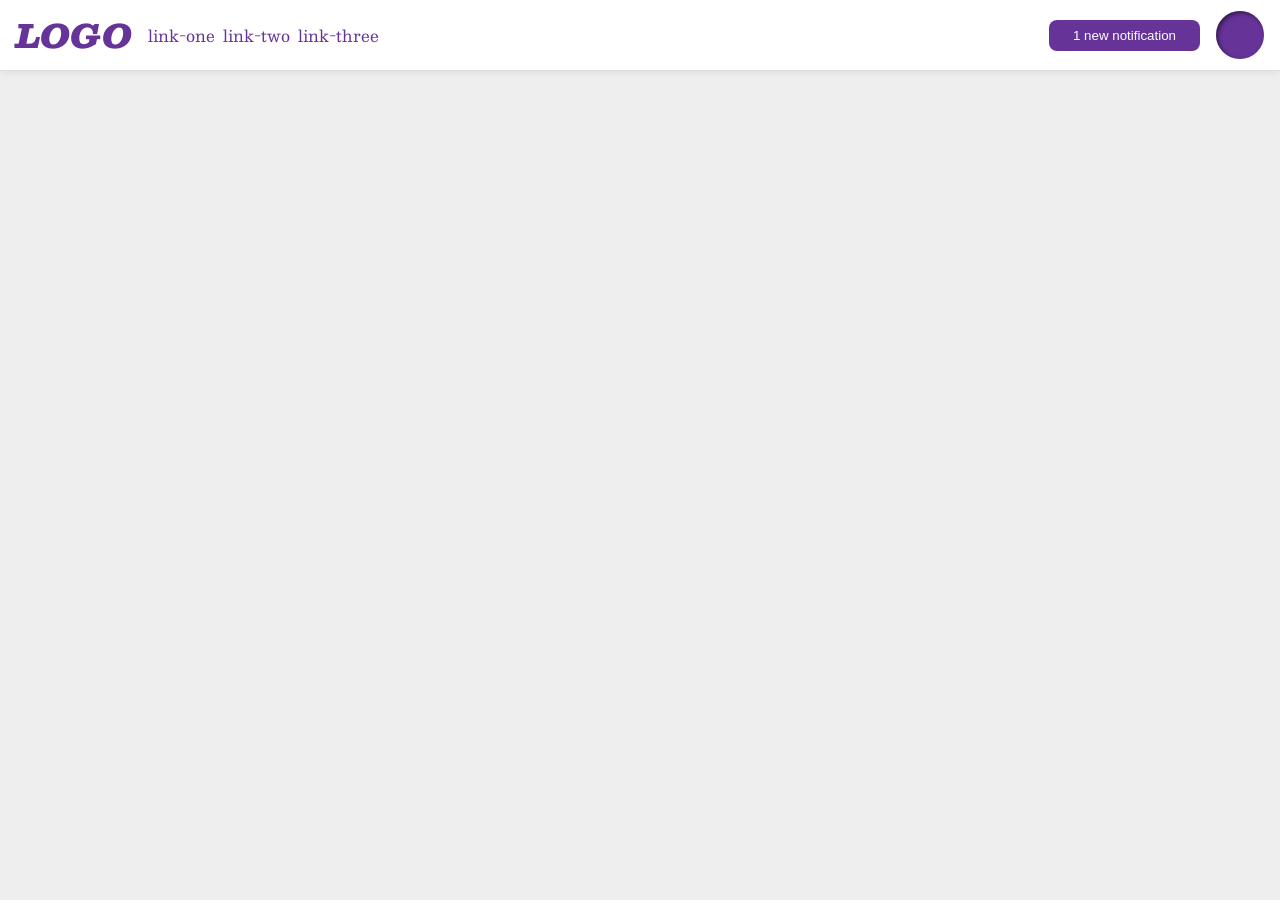
<file: foundations/flex/03-flex-header-2/index.html>
<!DOCTYPE html>
<html lang="en">
  <head>
    <meta charset="UTF-8">
    <meta http-equiv="X-UA-Compatible" content="IE=edge">
    <meta name="viewport" content="width=device-width, initial-scale=1.0">
    <title>Flex Header 2</title>
    <link rel="stylesheet" href="style.css">
  </head>
  <body>
    <div class="header">
      <div class="left-section">
        <div class="logo">
          LOGO
        </div>
        <ul class="links">
          <li><a href="https://google.com">link-one</a></li>
          <li><a href="https://google.com">link-two</a></li>
          <li><a href="https://google.com">link-three</a></li>
        </ul>
      </div>
      <div class="right-section">
        <button class="notifications">
          1 new notification
        </button>
        <div class="profile-image"></div>
      </div>
    </div>
  </body>
</html>
</file>
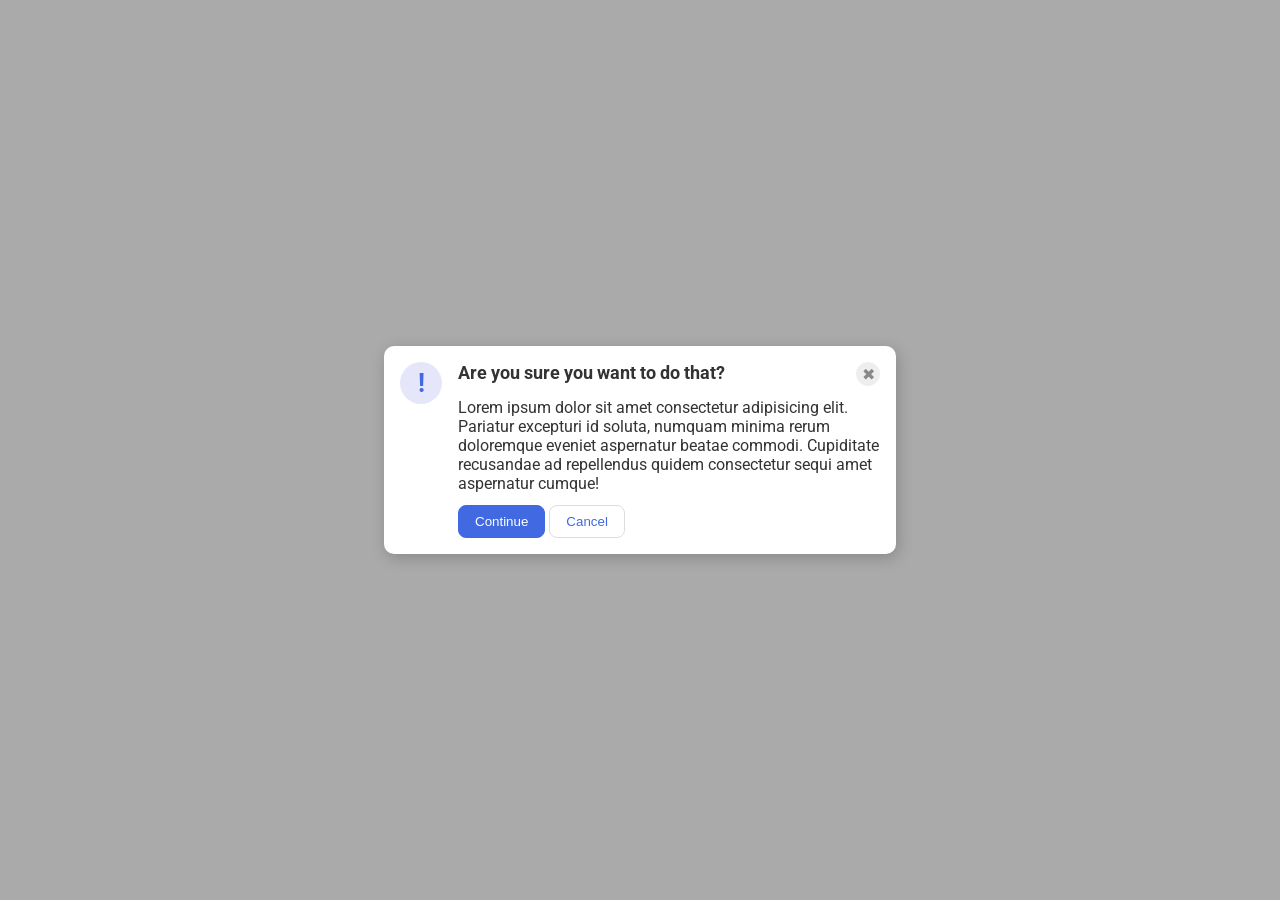
<file: foundations/flex/05-flex-modal/index.html>
<!DOCTYPE html>
<html lang="en">
  <head>
    <meta charset="UTF-8">
    <meta http-equiv="X-UA-Compatible" content="IE=edge">
    <meta name="viewport" content="width=device-width, initial-scale=1.0">
    <link rel="stylesheet" href="style.css">
    <title>Modal</title>
  </head>
  <body>
    <div class="modal">
      <div class="icon">!</div>
      <div class="container">
        <div class="header-close">
          <div class="header">Are you sure you want to do that?</div>
          <button class="close-button">✖</button>
        </div>
        <div class="text">Lorem ipsum dolor sit amet consectetur adipisicing elit. Pariatur excepturi id soluta, numquam minima rerum doloremque eveniet aspernatur beatae commodi. Cupiditate recusandae ad repellendus quidem consectetur sequi amet aspernatur cumque!</div>
        <div class="buttons">
          <button class="continue">Continue</button>
          <button class="cancel">Cancel</button>
        </div>
      </div>
    </div>
  </body>
</html>
</file>
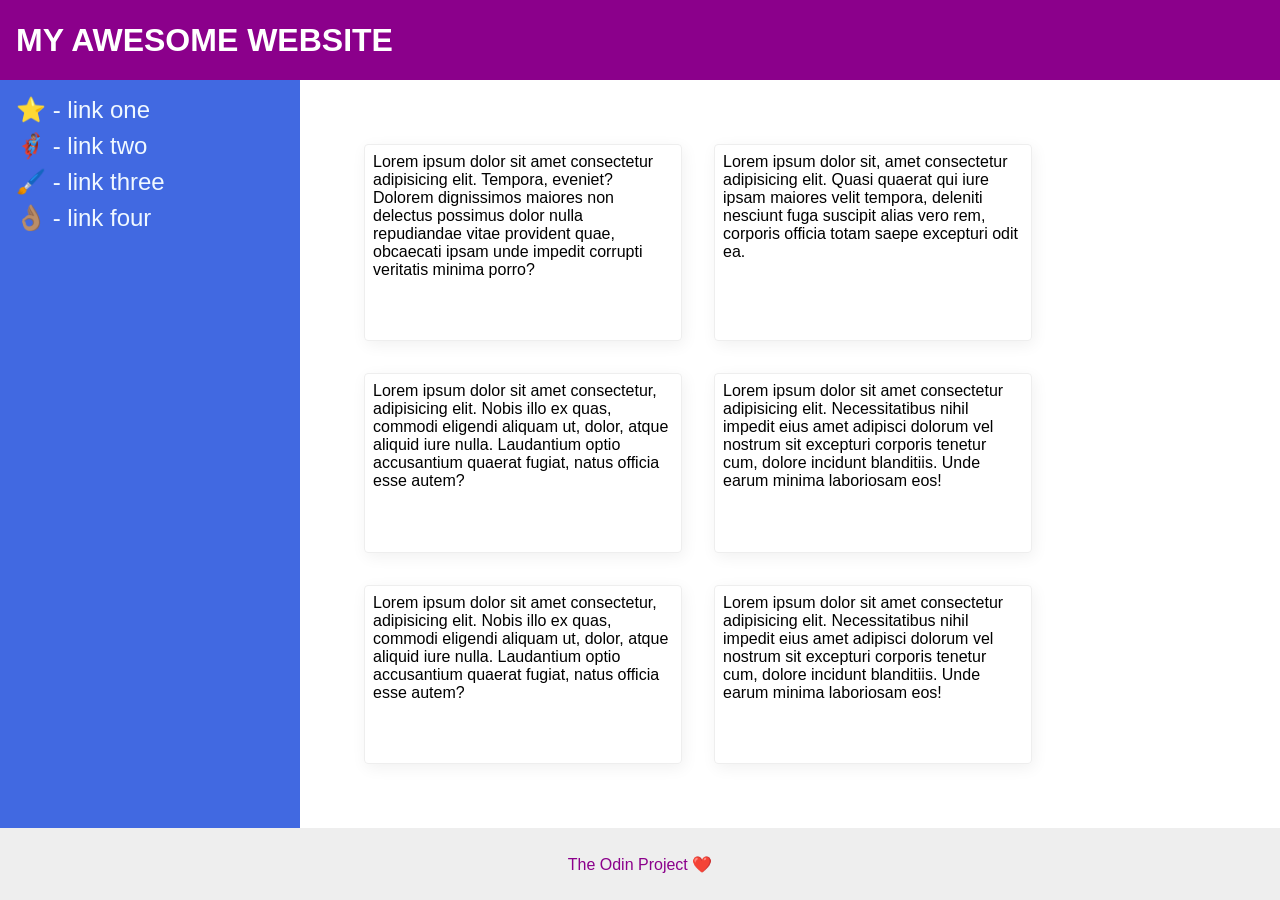
<file: foundations/flex/07-flex-layout-2/index.html>
<!DOCTYPE html>
<html lang="en">
  <head>
    <meta charset="UTF-8">
    <meta http-equiv="X-UA-Compatible" content="IE=edge">
    <meta name="viewport" content="width=device-width, initial-scale=1.0">
    <title>The Holy Grail</title>
    <link rel="stylesheet" href="style.css">
  </head>
  <body>
    <div class="header">
      MY AWESOME WEBSITE
    </div>
    
    <div class="main">
      <div class="sidebar">
        <ul>
          <li><a href="#">⭐ - link one</a></li>
          <li><a href="#">🦸🏽‍♂️ - link two</a></li>
          <li><a href="#">🖌️ - link three</a></li>
          <li><a href="#">👌🏽 - link four</a></li>
        </ul>
      </div>
      <div class="cards-container">
        <div class="card">Lorem ipsum dolor sit amet consectetur adipisicing elit. Tempora, eveniet? Dolorem dignissimos maiores non delectus possimus dolor nulla repudiandae vitae provident quae, obcaecati ipsam unde impedit corrupti veritatis minima porro?</div>
        <div class="card">Lorem ipsum dolor sit, amet consectetur adipisicing elit. Quasi quaerat qui iure ipsam maiores velit tempora, deleniti nesciunt fuga suscipit alias vero rem, corporis officia totam saepe excepturi odit ea.</div>
        <div class="card">Lorem ipsum dolor sit amet consectetur, adipisicing elit. Nobis illo ex quas, commodi eligendi aliquam ut, dolor, atque aliquid iure nulla. Laudantium optio accusantium quaerat fugiat, natus officia esse autem?</div>
        <div class="card">Lorem ipsum dolor sit amet consectetur adipisicing elit. Necessitatibus nihil impedit eius amet adipisci dolorum vel nostrum sit excepturi corporis tenetur cum, dolore incidunt blanditiis. Unde earum minima laboriosam eos!</div>
        <div class="card">Lorem ipsum dolor sit amet consectetur, adipisicing elit. Nobis illo ex quas, commodi eligendi aliquam ut, dolor, atque aliquid iure nulla. Laudantium optio accusantium quaerat fugiat, natus officia esse autem?</div>
        <div class="card">Lorem ipsum dolor sit amet consectetur adipisicing elit. Necessitatibus nihil impedit eius amet adipisci dolorum vel nostrum sit excepturi corporis tenetur cum, dolore incidunt blanditiis. Unde earum minima laboriosam eos!</div>
      </div>
    </div>

    <div class="footer">
      The Odin Project ❤️
    </div>
  </body>
</html>
</file>
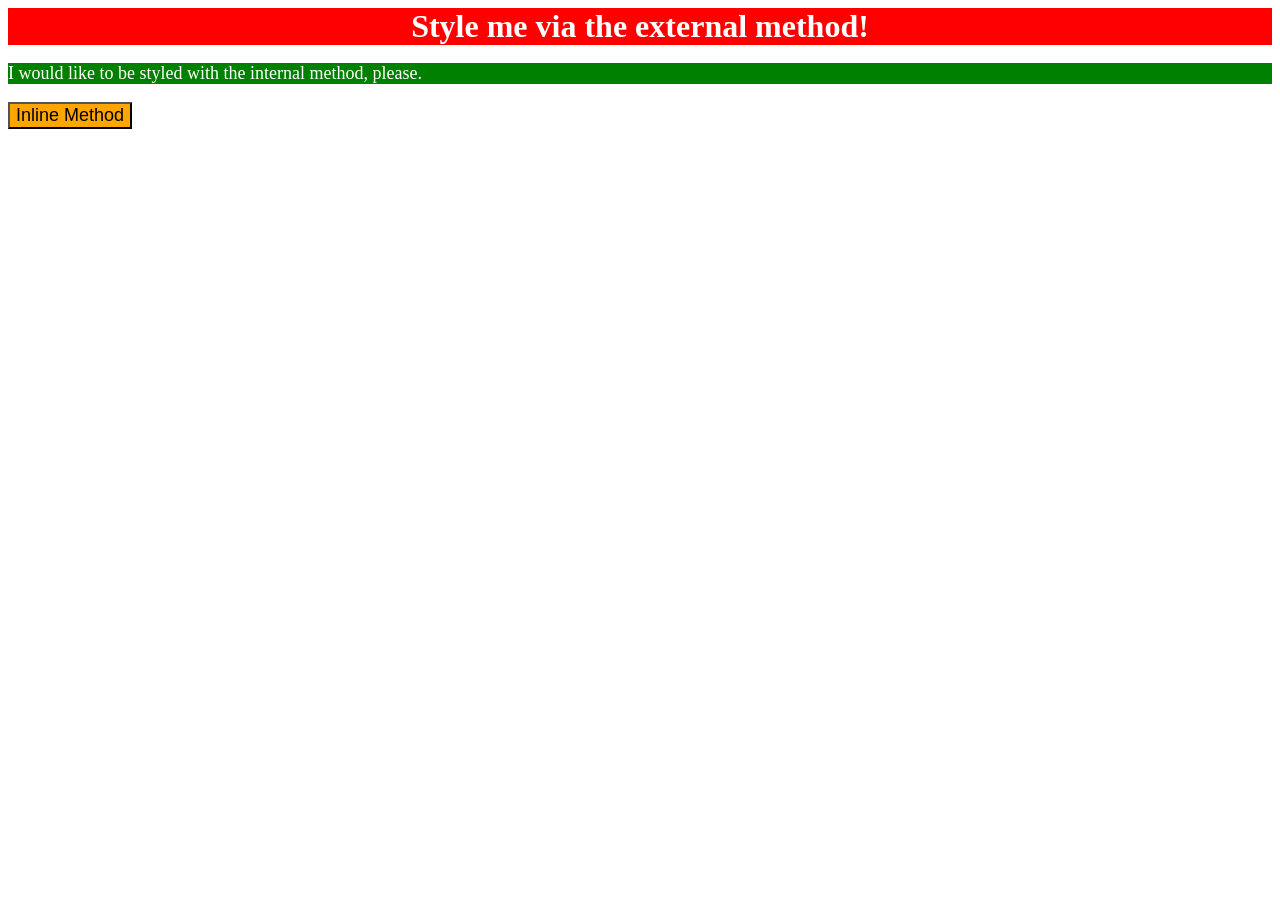
<file: foundations/intro-to-css/01-css-methods/index.html>
<!DOCTYPE html>
<html lang="en">
  <head>
    <meta charset="UTF-8">
    <meta http-equiv="X-UA-Compatible" content="IE=edge">
    <meta name="viewport" content="width=device-width, initial-scale=1.0">
    <link href="styles.css" rel="stylesheet">
    <style>
      p {
        background-color: green;
        color: white;
        font-size: 18px;
      }
    </style>
    <title>Methods for Adding CSS</title>
  </head>
  <body>
    <div>Style me via the external method!</div>
    <p>I would like to be styled with the internal method, please.</p>
    <button style="background-color: orange; font-size: 18px;">Inline Method</button>
  </body>
</html>
</file>
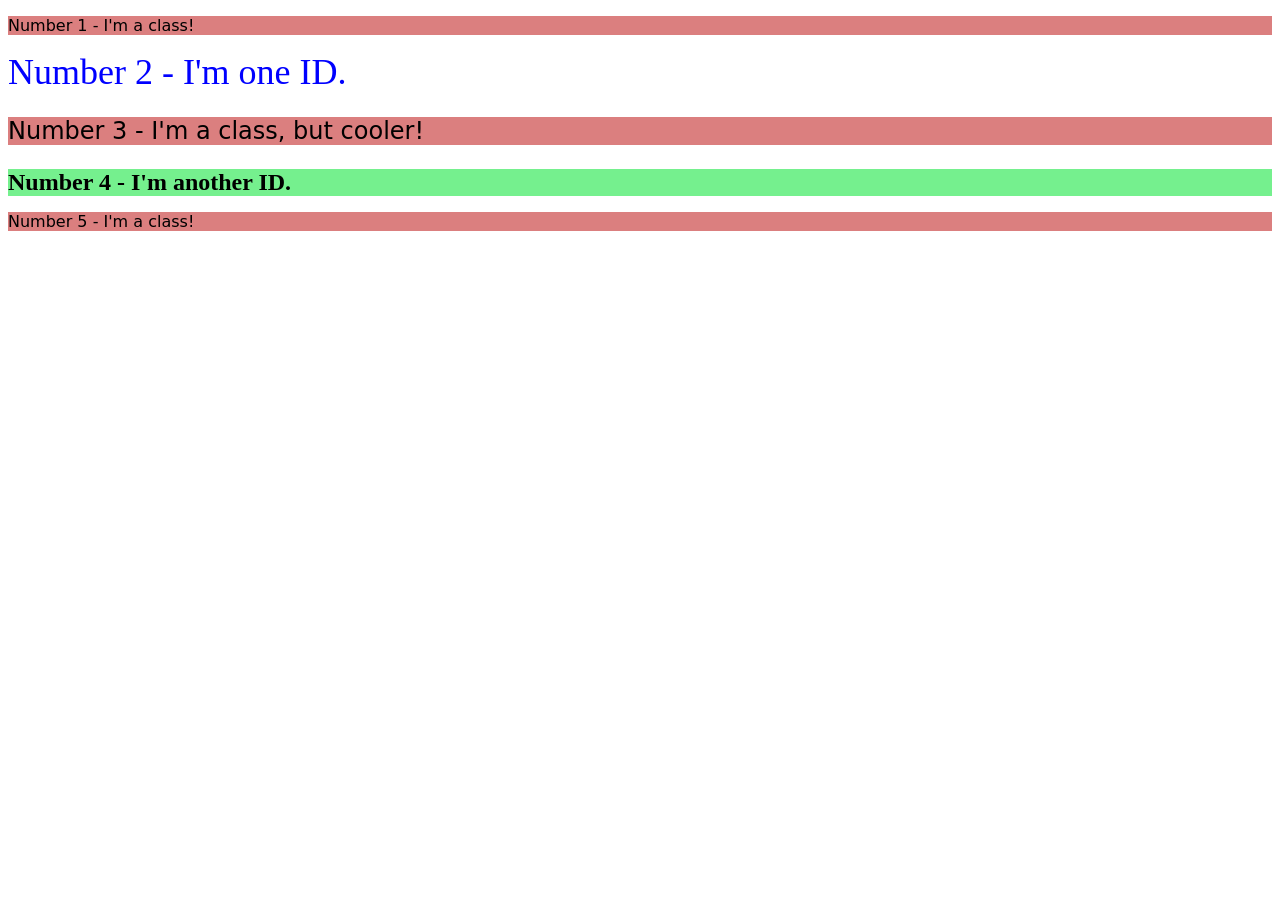
<file: foundations/intro-to-css/02-class-id-selectors/index.html>
<!DOCTYPE html>
<html lang="en">
  <head>
    <meta charset="UTF-8">
    <meta http-equiv="X-UA-Compatible" content="IE=edge">
    <meta name="viewport" content="width=device-width, initial-scale=1.0">
    <title>Class and ID Selectors</title>
    <link rel="stylesheet" href="style.css">
  </head>
  <body>
    <p class="odd">Number 1 - I'm a class!</p>
    <div id="second">Number 2 - I'm one ID.</div>
    <p class="odd-cooler">Number 3 - I'm a class, but cooler!</p>
    <div id="fourth">Number 4 - I'm another ID.</div>
    <p class="odd">Number 5 - I'm a class!</p>
  </body>
</html>
</file>
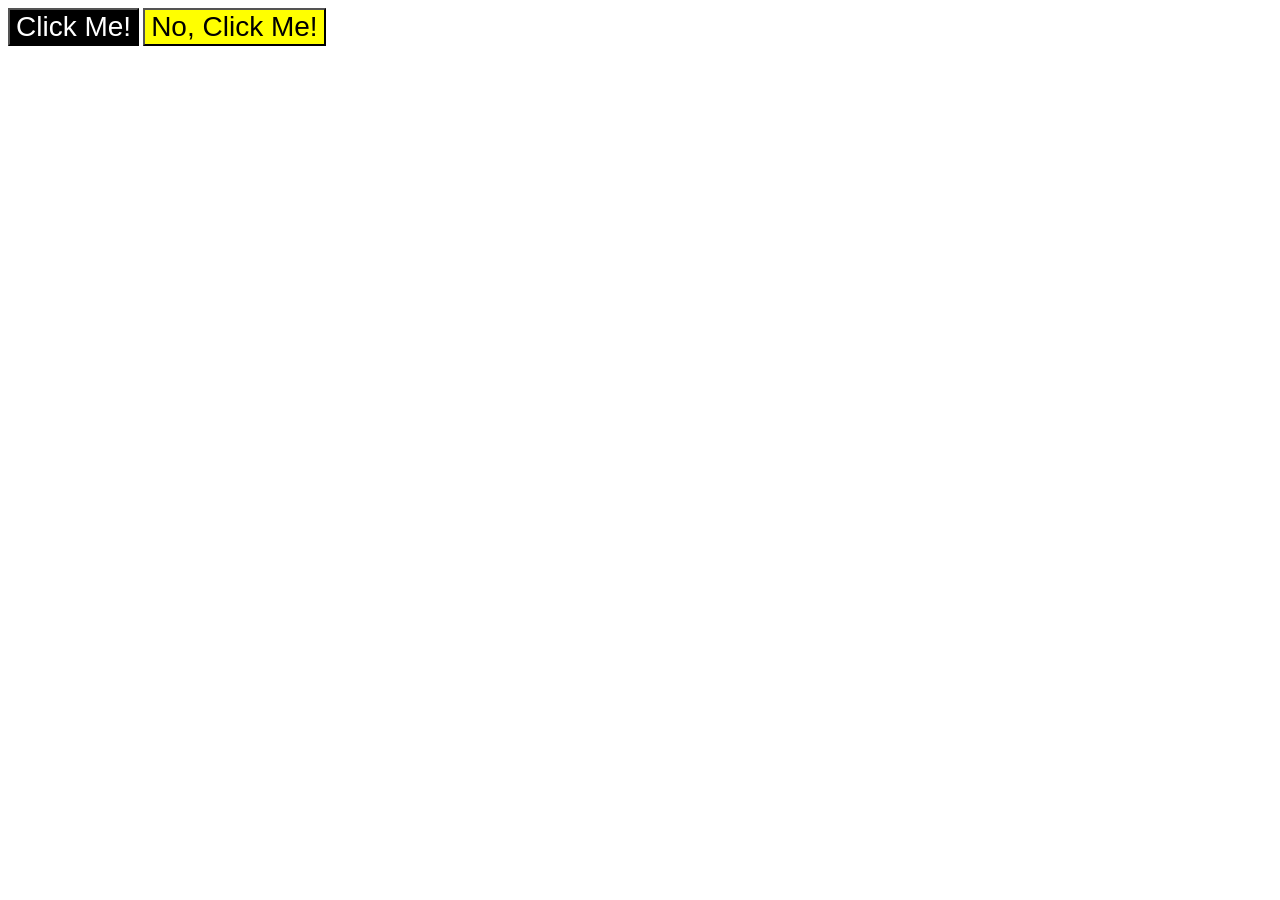
<file: foundations/intro-to-css/03-grouping-selectors/index.html>
<!DOCTYPE html>
<html lang="en">
  <head>
    <meta charset="UTF-8">
    <meta http-equiv="X-UA-Compatible" content="IE=edge">
    <meta name="viewport" content="width=device-width, initial-scale=1.0">
    <title>Grouping Selectors</title>
    <link rel="stylesheet" href="style.css">
  </head>
  <body>
    <button class="black">Click Me!</button>
    <button class="yellow">No, Click Me!</button>
  </body>
</html>
</file>
<file: foundations/flex/03-flex-header-2/style.css>
/* this is some magical font-importing.  
you'll learn about it later. */
@import url('https://fonts.googleapis.com/css2?family=Besley:ital,wght@0,400;1,900&display=swap');

body {
  margin: 0;
  background: #eee;
  font-family: Besley, serif;
}

.header {
  background: white;
  border-bottom: 1px solid #ddd;
  box-shadow: 0 0 8px rgba(0,0,0,.1);
  display: flex;
  align-items: center;
  justify-content: space-between;
}

.profile-image {
  background: rebeccapurple;
  box-shadow: inset 2px 2px 4px rgba(0,0,0,.5);
  border-radius: 50%;
  width: 48px;
  height: 48px;
  flex-shrink: 0;
}

.logo {
  color: rebeccapurple;
  font-size: 32px;
  font-weight: 900;
  font-style: italic;
}

button {
  border: none;
  border-radius: 8px;
  background: rebeccapurple;
  color: white;
  padding: 8px 24px;
}

a {
  /* this removes the line under our links */
  text-decoration: none;
  color: rebeccapurple;
}

ul {
  list-style-type: none;
  display: flex;
  margin: 0;
  padding: 0;
  gap: 8px;
}

.left-section,
.right-section {
  display: flex;
  align-items: center;
  gap: 16px;
  margin: 0;
  padding: 8px 16px;
}
</file>
<file: foundations/flex/05-flex-modal/style.css>
@import url('https://fonts.googleapis.com/css2?family=Roboto:wght@400;700&display=swap');

html, body {
  height: 100%;
}

body {
  font-family: Roboto, sans-serif;
  margin: 0;
  background: #aaa;
  color: #333;
  /* I'll give you this one for free lol */
  display: flex;
  align-items: center;
  justify-content: center;
}

.modal {
  background: white;
  width: 480px;
  border-radius: 10px;
  box-shadow: 2px 4px 16px rgba(0,0,0,.2);
  padding: 16px;
  display: flex;
  gap: 16px;
}

.icon {
  color: royalblue;
  font-size: 26px;
  font-weight: 700;
  background: lavender;
  width: 42px;
  height: 42px;
  border-radius: 50%;
  display: flex;
  align-items: center;
  justify-content: center;
  flex-shrink: 0;
}

.close-button {
  background: #eee;
  border-radius: 50%;
  color: #888;
  font-weight: 400;
  font-size: 16px;
  height: 24px;
  width: 24px;
  display: flex;
  align-items: center;
  justify-content: center;
  border: 1px solid #eee;
  padding: 0;
  flex-shrink: 0;
}

button {
  cursor: pointer;
  padding: 8px 16px;
  border-radius: 8px;
}

button.continue {
  background: royalblue;
  border: 1px solid royalblue;
  color: white;
}

button.cancel {
  background: white;
  border: 1px solid #ddd;
  color: royalblue;
}

.header {
  font-weight: bold;
  font-size: large;
}

.container {
  display: flex;
  flex-direction: column;
  gap: 12px;
}

.header-close {
  display: flex;
  justify-content: space-between;
}
</file>
<file: foundations/flex/07-flex-layout-2/style.css>
body {
  font-family: -apple-system, BlinkMacSystemFont, 'Segoe UI', Roboto, Oxygen, Ubuntu, Cantarell, 'Open Sans', 'Helvetica Neue', sans-serif;
  margin: 0;
  min-height: 100vh;
}

.header {
  height: 72px;
  background: darkmagenta;
  color: white;
}

.footer {
  height: 72px;
  background: #eee;
  color: darkmagenta;
}

.sidebar {
  width: 300px;
  background: royalblue;
  box-sizing: border-box;
}

.card {
  border: 1px solid #eee;
  box-shadow: 2px 4px 16px rgba(0,0,0,.06);
  border-radius: 4px;
}

/* SOLUTION */

li {
  list-style-type: none;
}

a {
  text-decoration: none;
  color: aliceblue;
}

body {
  display: flex;
  flex-direction: column;
}

.header {
  font-size: 32px;
  font-weight: 900;
  padding: 4px 16px;
  display: flex;
  align-items: center;
}

.main {
  flex: 1;
  display: flex;
}

.sidebar {
  flex: 0 0 auto;
  font-size: 24px;
}

.sidebar ul {
  margin: 0;
  padding: 16px;
  display: flex;
  flex-direction: column;
  gap: 8px;
}

.cards-container {
  flex: 0 2 auto;
  display: flex;
  flex-wrap: wrap;
  padding: 48px;
}

.card {
  max-width: 300px;
  padding: 8px;
  margin: 16px;
}

.footer {
  text-align: center;
  align-content: center;
}
</file>
<file: foundations/intro-to-css/01-css-methods/styles.css>
div {
    background-color: red;
    color: white;
    font-size: 32px;
    text-align: center;
    font-weight: bold;
}
</file>
<file: foundations/intro-to-css/02-class-id-selectors/style.css>
/* Add CSS Styling */

.odd,
.odd-cooler {
    background-color: #db7f7f;
    font-family: Verdana, DejaVu Sans, sans-serif;
}

.odd-cooler {
    font-size: 24px;
}

#second {
    color: blue;
    font-size: 36px;
}

#fourth {
    background-color: #75f08e;
    font-size: 24px;
    font-weight: bold;
}
</file>
<file: foundations/intro-to-css/03-grouping-selectors/style.css>
/* Add CSS Styling */

.black, 
.yellow {
    font-size: 28px;
    font-family: Helvetica, 'Times New Roman', sans-serif;
}

.black {
    background-color: black;
    color: white;
}

.yellow {
    background-color: yellow;
}
</file>
